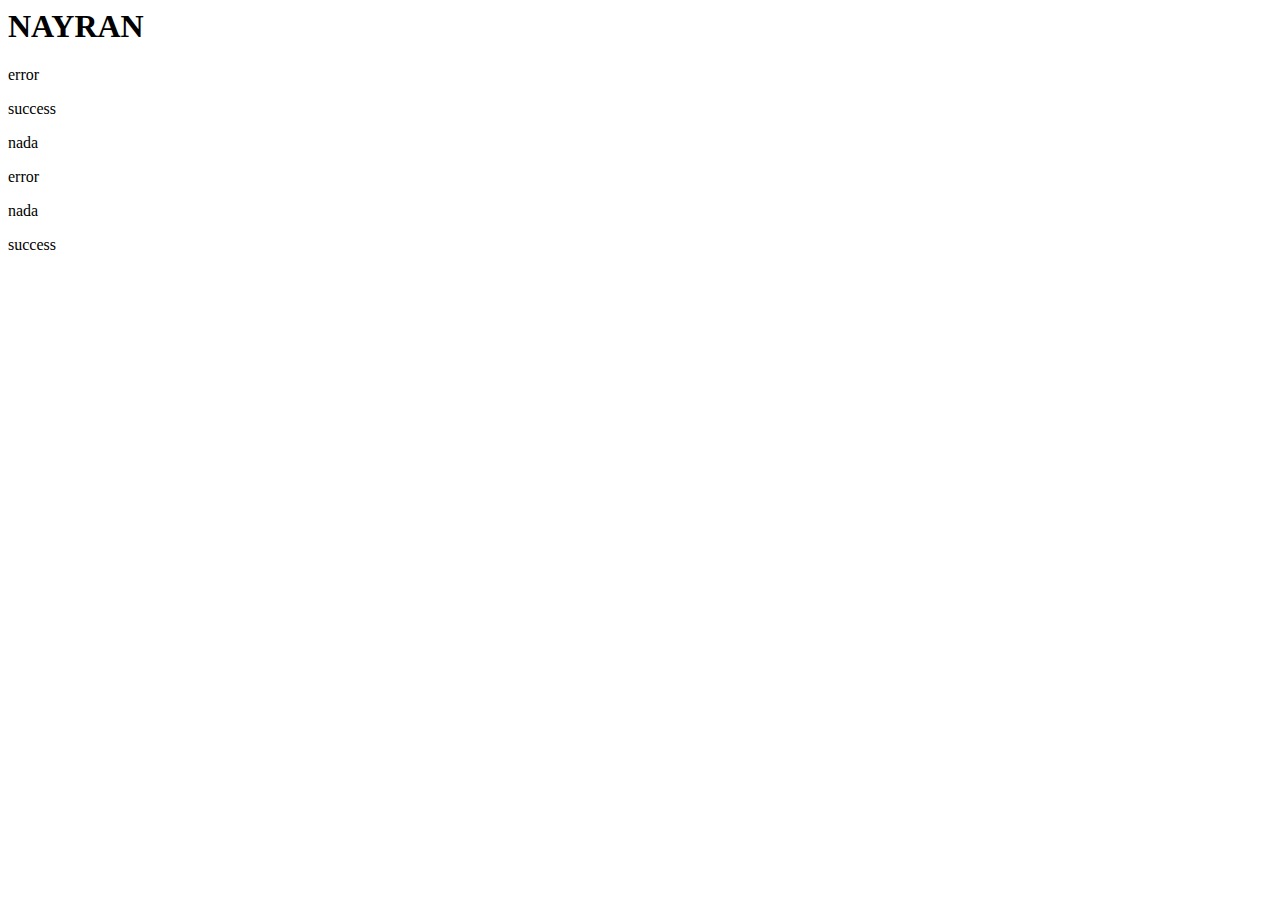
<file: charpters_1-52/index.html>
<html lang="en">
<head>
    <meta charset="UTF-8">
    <meta name="viewport" content="width=device-width, initial-scale=1.0">
    <meta http-equiv="X-UA-Compatible" content="ie=edge">
    <link rel="stylesheet" href="styles.css">
    <title>The DOM</title>
    
</head>

<body>
    <article>
    <h1>NAYRAN</h1>
        <div class="content">
            <p>error</p>
            <p>success</p>
            <p>nada</p>
            <p>error</p>
            <p>nada</p>
            <p>success</p>
        <!-- <p class="success">hello</p>
        <a href="https://www.apple.com">Apple</a>
        <p id="japao">iagasaky</p>
        <p class="error" id="erro1">ERRO</p> -->
        </div>
    </article>

    <script src="sandbox.js"></script>
</body>
</html>
</file>
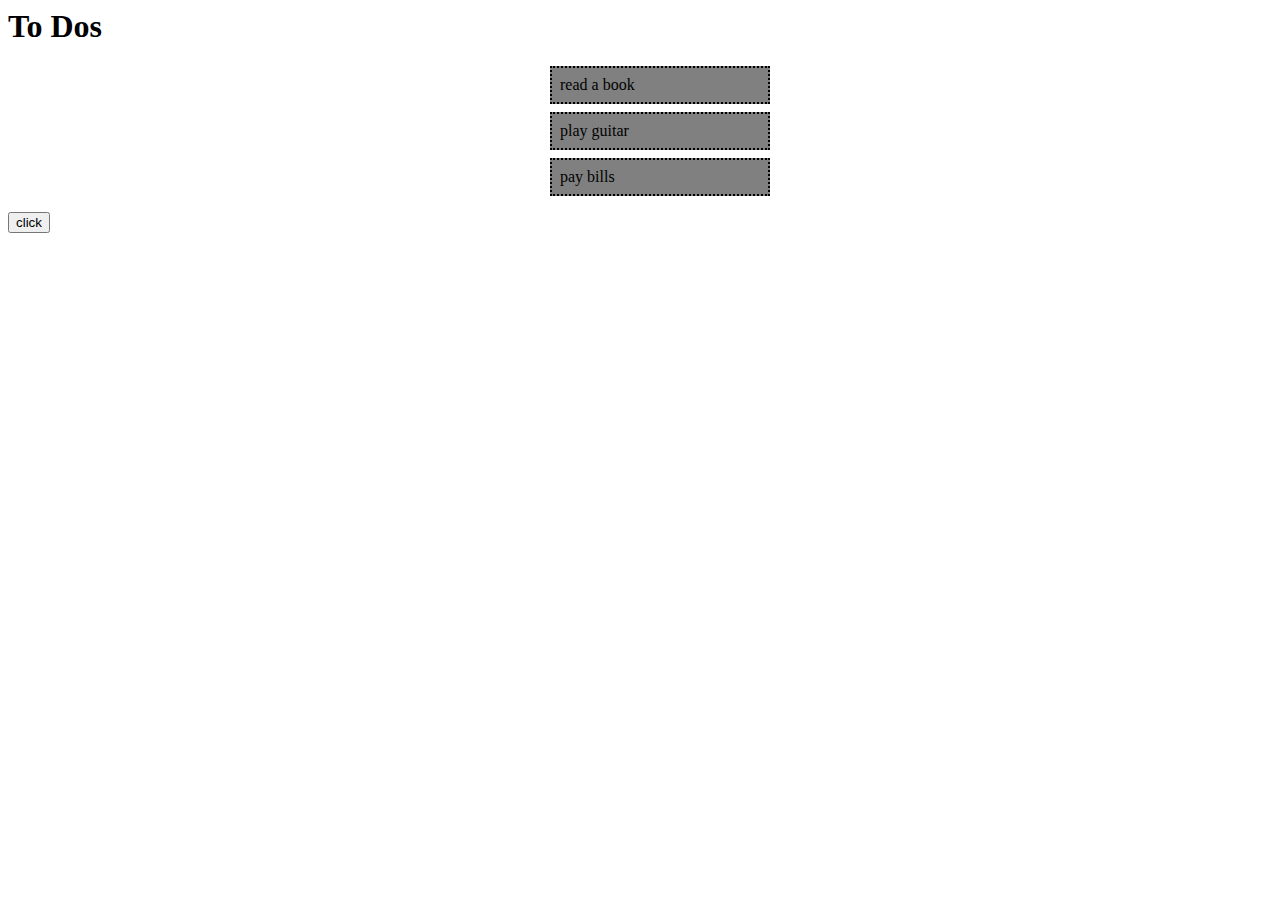
<file: charpters_53-55/index.html>
<html>
<head>
    <title>YES</title>
    <style>
        li{
            list-style-type: none;
            max-width: 200px;
            padding: 8px;
            margin: 8px auto;
            background: #808080;
            border: 2px dotted #000;
        }
    </style>
</head>
<body>
    <h1>To Dos</h1>

    <ul>
        <li>read a book</li>
        <li>play guitar</li>
        <li>pay bills</li>
    </ul>

    <button>click</button>
    
    <script src="sandbox.js"></script>
</body>
</html>
</file>
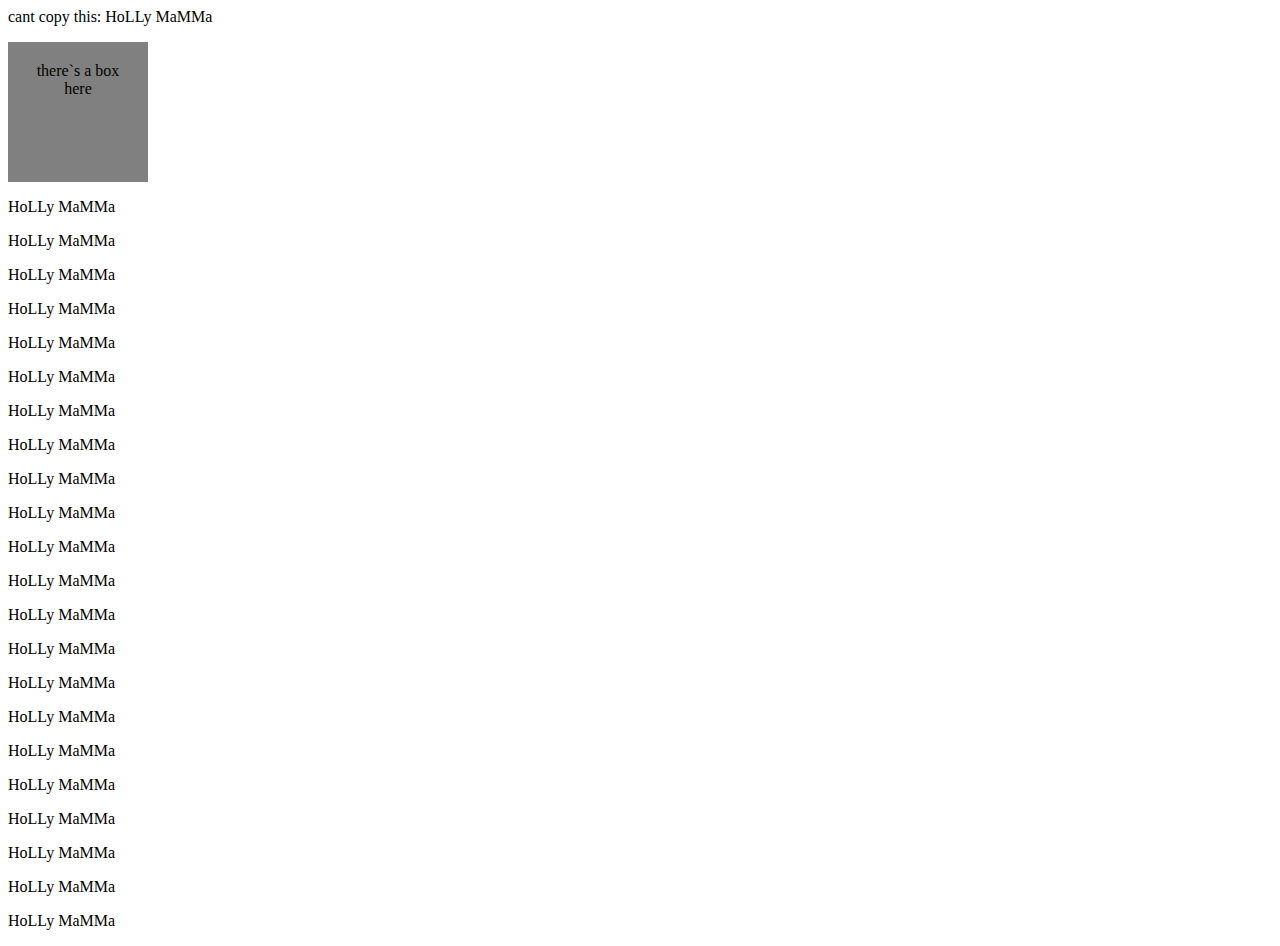
<file: charpters_56/index.html>
<html>
<head>
    <title>JS</title>
    <style>
        .box{
            width:  100px;
            height: 100px;
            margin: 10px 0;
            background: #808080;
            text-align: center;
            padding: 20px;
        }
    </style>
</head>
<body>
    <p class="copy-me">cant copy this: HoLLy MaMMa</p>
    <div class="box">there`s a box here</div>
    
    <p>HoLLy MaMMa</p>
    <p>HoLLy MaMMa</p>
    <p>HoLLy MaMMa</p>
    <p>HoLLy MaMMa</p>
    <p>HoLLy MaMMa</p>
    <p>HoLLy MaMMa</p>
    <p>HoLLy MaMMa</p>
    <p>HoLLy MaMMa</p>
    <p>HoLLy MaMMa</p>
    <p>HoLLy MaMMa</p>
    <p>HoLLy MaMMa</p>
    <p>HoLLy MaMMa</p>
    <p>HoLLy MaMMa</p>
    <p>HoLLy MaMMa</p>
    <p>HoLLy MaMMa</p>
    <p>HoLLy MaMMa</p>
    <p>HoLLy MaMMa</p>
    <p>HoLLy MaMMa</p>
    <p>HoLLy MaMMa</p>
    <p>HoLLy MaMMa</p>
    <p>HoLLy MaMMa</p>
    <p>HoLLy MaMMa</p>

    <script src="sandbox.js"></script>
</body>
</html>
</file>
<file: charpters_1-52/styles.css>
.error{
    padding: 10px;
    color: red;
    border: 1px dotted crimson;
}
.success{
    padding: 10px;
    color: limegreen;
    border: 1px dotted limegreen;
}
</file>
